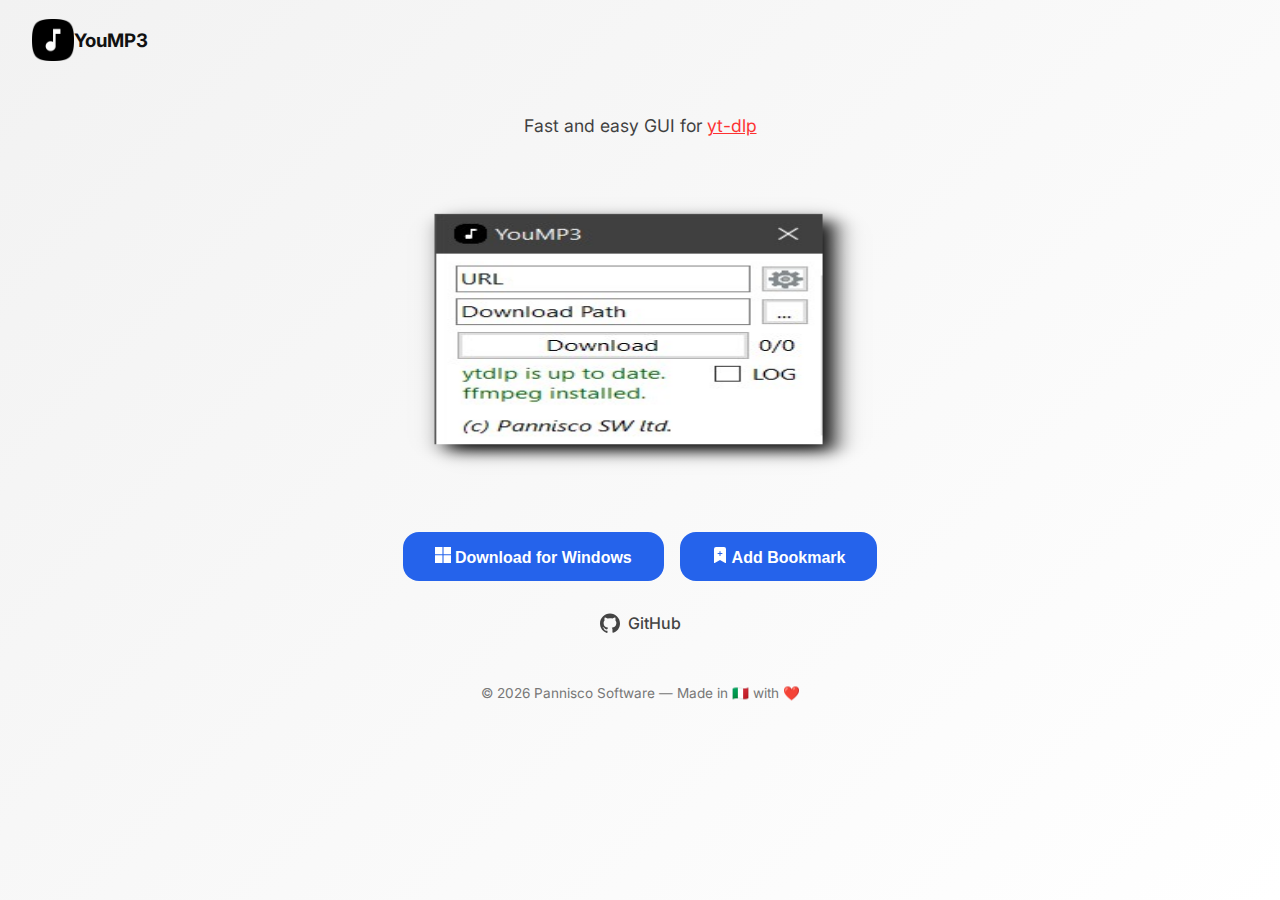
<file: index.html>
<!DOCTYPE html>
<html lang="it">
<head>
  <link rel="apple-touch-icon" sizes="57x57" href="website/images/apple-icon-57x57.png">
  <link rel="apple-touch-icon" sizes="60x60" href="website/images/apple-icon-60x60.png">
  <link rel="apple-touch-icon" sizes="72x72" href="website/images/apple-icon-72x72.png">
  <link rel="apple-touch-icon" sizes="76x76" href="website/images/apple-icon-76x76.png">
  <link rel="apple-touch-icon" sizes="114x114" href="website/images/apple-icon-114x114.png">
  <link rel="apple-touch-icon" sizes="120x120" href="website/images/apple-icon-120x120.png">
  <link rel="apple-touch-icon" sizes="144x144" href="website/images/apple-icon-144x144.png">
  <link rel="apple-touch-icon" sizes="152x152" href="website/images/apple-icon-152x152.png">
 <link rel="apple-touch-icon" sizes="180x180" href="website/images/apple-icon-180x180.png">
  <link rel="icon" type="image/png" sizes="192x192"  href="website/images/android-icon-192x192.png">
  <link rel="icon" type="image/png" sizes="32x32" href="website/images/favicon-32x32.png">
  <link rel="icon" type="image/png" sizes="96x96" href="website/images/favicon-96x96.png">
  <link rel="icon" type="image/png" sizes="16x16" href="website/images/favicon-16x16.png">
  <link rel="manifest" href="website/images/manifest.json">
  <meta name="msapplication-TileColor" content="#ffffff">
  <meta name="msapplication-TileImage" content="website/images/ms-icon-144x144.png">
  <meta name="theme-color" content="#ffffff">
  <meta charset="UTF-8">
  <meta name="viewport" content="width=device-width, initial-scale=1.0">
  <title>YouMP3</title>
  <link rel="stylesheet" href="website/style.css">
</head>
<body>
  <header>
    <img src="website/images/icon-192.png" alt="Logo App" class="logo">
    <h3> YouMP3</h3>
  </header>

  <main>
    <p class="desc">Fast and easy GUI for <a href="https://github.com/yt-dlp/yt-dlp">yt-dlp</a></p>

    <div class="screenshot">
      <img id="app-screenshot" src="" alt="Screenshot App" width=auto height="280">
    </div>

    <div class="buttons">
      <button onclick="window.location.href='https://github.com/pannisco/yoump3/releases/download/1.1.3.2/yoump3_setup.exe'"><svg xmlns="http://www.w3.org/2000/svg" width="16" height="16" fill="currentColor" class="bi bi-microsoft" viewBox="0 0 16 16">
  <path d="M7.462 0H0v7.19h7.462zM16 0H8.538v7.19H16zM7.462 8.211H0V16h7.462zm8.538 0H8.538V16H16z"/>
</svg> Download for Windows</button>
     <button id="dynamic-button"></button>
    </div>

    <a class="github" href="https://github.com/pannisco/yoump3" target="_blank" rel="noopener">
      <svg xmlns="http://www.w3.org/2000/svg" width="20" height="20" fill="currentColor" viewBox="0 0 24 24">
        <path d="M12 .5C5.37.5 0 5.87 0 12.5c0 5.29 3.438 9.773 8.207 11.363.6.112.793-.262.793-.583 0-.29-.01-1.06-.016-2.08-3.338.727-4.042-1.61-4.042-1.61-.546-1.387-1.333-1.756-1.333-1.756-1.09-.745.083-.729.083-.729 1.205.085 1.84 1.238 1.84 1.238 1.07 1.835 2.809 1.305 3.492.998.107-.776.418-1.306.762-1.606-2.665-.303-5.466-1.334-5.466-5.932 0-1.31.469-2.381 1.236-3.221-.124-.303-.536-1.523.117-3.176 0 0 1.008-.322 3.3 1.23a11.45 11.45 0 0 1 3.003-.404c1.02.005 2.047.138 3.004.404 2.29-1.552 3.297-1.23 3.297-1.23.655 1.653.243 2.873.12 3.176.77.84 1.235 1.911 1.235 3.221 0 4.61-2.805 5.625-5.476 5.922.43.37.823 1.102.823 2.222 0 1.606-.015 2.902-.015 3.293 0 .323.192.698.8.58C20.565 22.27 24 17.785 24 12.5 24 5.87 18.627.5 12 .5z"/>
      </svg>
      GitHub
    </a>
  </main>

  <footer>
    © <span id="year"></span> Pannisco Software — Made in 🇮🇹 with ❤️
  </footer>

  <script src="website/script.js"></script>
</body>
</html>
</file>
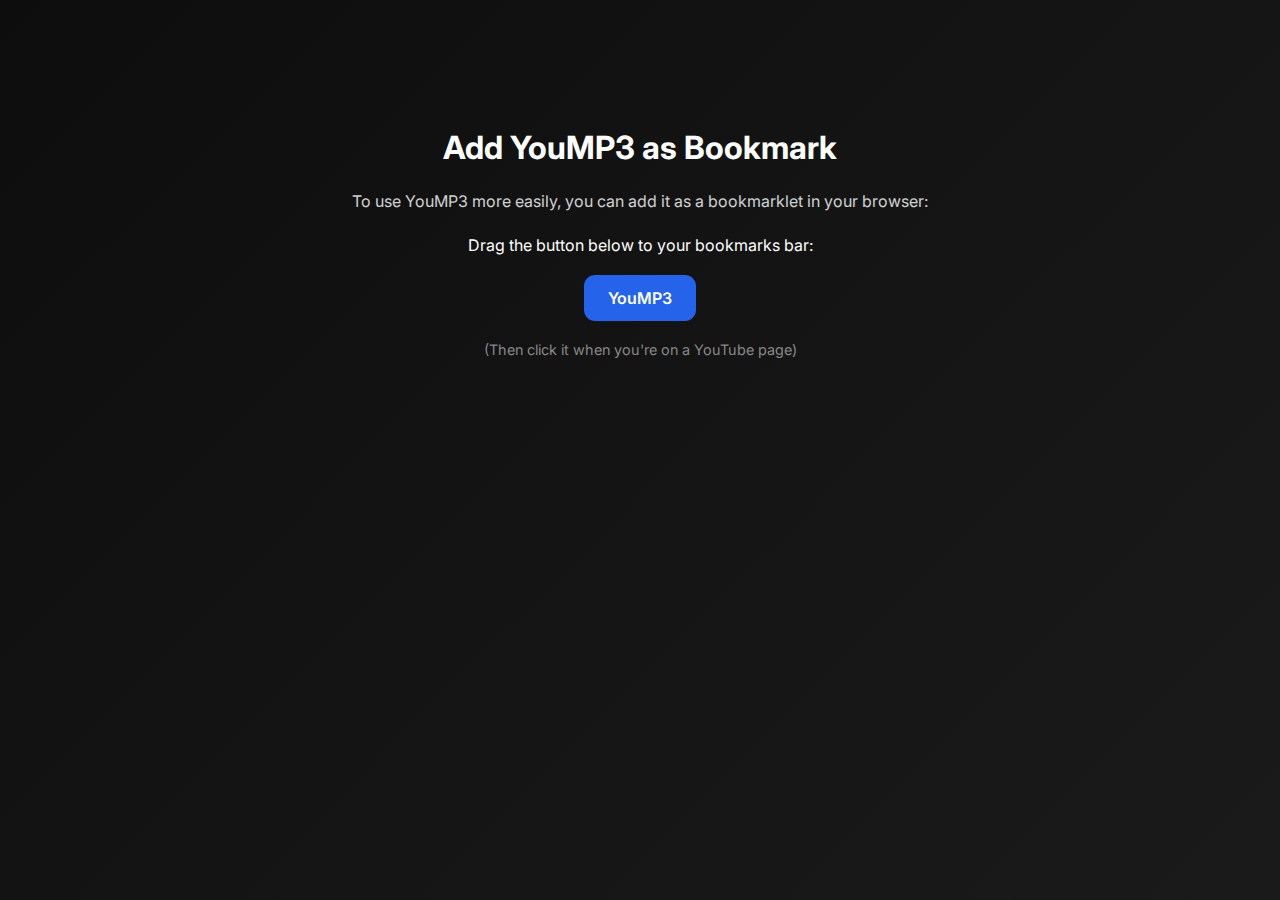
<file: website/bookmark.html>
<!DOCTYPE html>
<html lang="it">
<head>
  <link rel="apple-touch-icon" sizes="57x57" href="images/apple-icon-57x57.png">
  <link rel="apple-touch-icon" sizes="60x60" href="images/apple-icon-60x60.png">
  <link rel="apple-touch-icon" sizes="72x72" href="images/apple-icon-72x72.png">
  <link rel="apple-touch-icon" sizes="76x76" href="images/apple-icon-76x76.png">
  <link rel="apple-touch-icon" sizes="114x114" href="images/apple-icon-114x114.png">
  <link rel="apple-touch-icon" sizes="120x120" href="images/apple-icon-120x120.png">
  <link rel="apple-touch-icon" sizes="144x144" href="images/apple-icon-144x144.png">
  <link rel="apple-touch-icon" sizes="152x152" href="images/apple-icon-152x152.png">
  <link rel="apple-touch-icon" sizes="180x180" href="images/apple-icon-180x180.png">
  <link rel="icon" type="image/png" sizes="192x192"  href="images/android-icon-192x192.png">
  <link rel="icon" type="image/png" sizes="32x32" href="images/favicon-32x32.png">
  <link rel="icon" type="image/png" sizes="96x96" href="images/favicon-96x96.png">
  <link rel="icon" type="image/png" sizes="16x16" href="images/favicon-16x16.png">
  <link rel="manifest" href="images/manifest.json">
  <meta name="msapplication-TileColor" content="#ffffff">
  <meta name="msapplication-TileImage" content="images/ms-icon-144x144.png">
  <meta name="theme-color" content="#ffffff">
  <meta charset="UTF-8">
  <meta name="viewport" content="width=device-width, initial-scale=1.0">
  <title>Add Bookmark — YouMP3</title>
  <link rel="stylesheet" href="style.css">
</head>
<body class="dark">
  <main style="margin-top:8rem;max-width:600px;text-align:center;">
    <h1>Add YouMP3 as Bookmark</h1>
    <p style="opacity:0.8;margin:1.5rem 0;">
      To use YouMP3 more easily, you can add it as a bookmarklet in your browser:
    </p>
    <p>
      Drag the button below to your bookmarks bar:
    </p>
    <br>
    <a href="javascript:window.open('yoump3:'+encodeURIComponent(location.href));" 
       style="display:inline-block;background:#2563eb;color:white;padding:0.8rem 1.5rem;border-radius:0.7rem;text-decoration:none;font-weight:600;">
      YouMP3
    </a>
    <br><br>
    <p style="font-size:0.9rem;color:#888;">(Then click it when you're on a YouTube page)</p>
  </main>
</body>
</html>
</file>
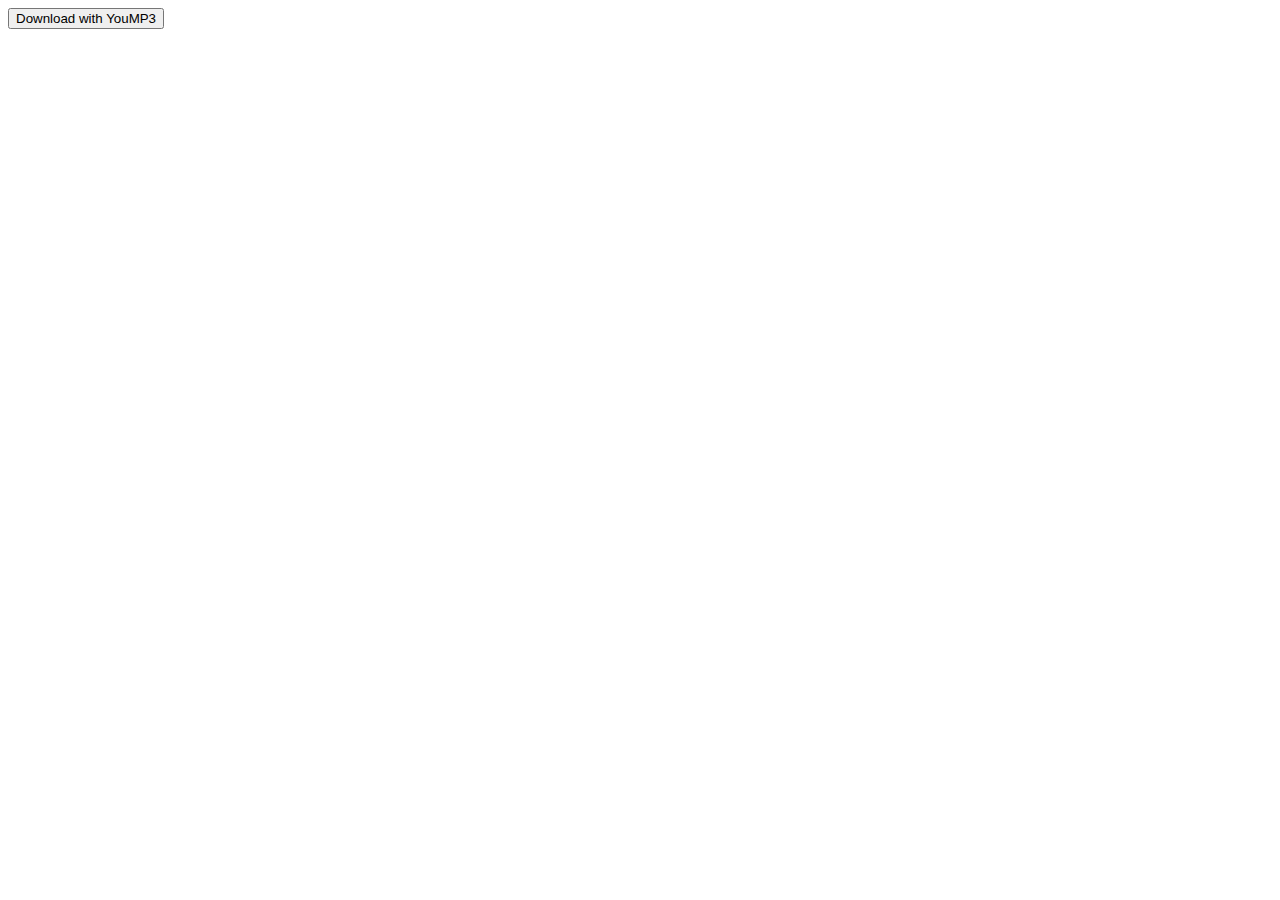
<file: Firefox/source/popup.html>
<!DOCTYPE html>
<html>
  <head>
    <meta charset="utf-8">
    <title>YouMP3</title>
  </head>
  <body style="width:200px; font-family:sans-serif;">
    <button id="sendToApp">Download with YouMP3</button>
    <script src="popup.js"></script>
  </body>
</html>
</file>
<file: website/style.css>
@import url('https://fonts.googleapis.com/css2?family=Inter:wght@400;600;700&display=swap');

* { box-sizing: border-box; margin: 0; padding: 0; }

body {
  font-family: 'Inter', sans-serif;
  display: flex;
  flex-direction: column;
  align-items: center;
  min-height: 100vh;
  text-align: center;
  transition: background 0.5s ease, color 0.5s ease;
  padding: 0 1rem;
}

header {
  align-items: center; 
  width: 100%;
  display: flex;
  justify-content: flex-start;
  padding: 1.2rem 2rem;
  position: absolute;
  top: 0;
  left: 0;
}

a{
    color: rgb(255, 0, 0);
}

.logo { height: 42px; width: auto; border-radius: 0.5rem; }

main { margin-top: 7rem; max-width: 700px; }

.desc {
  font-size: 1.1rem;
  font-weight: 400;
  opacity: 0.8;
  margin-bottom: 2.5rem;
  line-height: 1.6;
}

.screenshot {
  border-radius: 1.5rem;
  padding: 1rem;
  margin-bottom: 2.5rem;
  transition: transform 0.4s ease;
}
.screenshot img {
  width: 470px;
  max-width: 100vw;
  border-radius: 1rem;
  display: block;
  margin: 0 auto;
  transition: opacity 0.3s ease;
}

.buttons {
  align-items: center; 
  display: flex;
  flex-direction: column;
  gap: 1rem;
  margin-bottom: 2rem;
  justify-content: center;
}
@media (min-width: 500px) { .buttons { flex-direction: row; } }

button {
  align-items: center; 
  border: none;
  border-radius: 1rem;
  color: white;
  padding: 0.9rem 2rem;
  font-size: 1rem;
  font-weight: 600;
  cursor: pointer;
  transition: background 0.3s ease, transform 0.2s ease;
}
button:hover { transform: translateY(-2px); }

button:not(.firefox) { background: #2563eb; }
button:not(.firefox):hover { background: #1d4ed8; }

button.firefox { background: #f97316; }
button.firefox:hover { background: #ea580c; }

a.github {
  display: inline-flex;
  align-items: center;
  gap: 0.5rem;
  color: var(--link-color);
  text-decoration: none;
  font-weight: 500;
  transition: color 0.3s ease, transform 0.2s ease;
}
a.github:hover { transform: scale(1.05); }

footer {
  margin-top: 3rem;
  font-size: 0.85rem;
  color: var(--footer-color);
}
body.light {
  background: linear-gradient(135deg, #f2f2f2, #ffffff);
  color: #111;
  --link-color: #444;
  --footer-color: #777;
}
body.dark {
  background: linear-gradient(135deg, #0d0d0d, #141414, #1a1a1a);
  color: #fff;
  --link-color: #ccc;
  --footer-color: #666;
}
</file>
